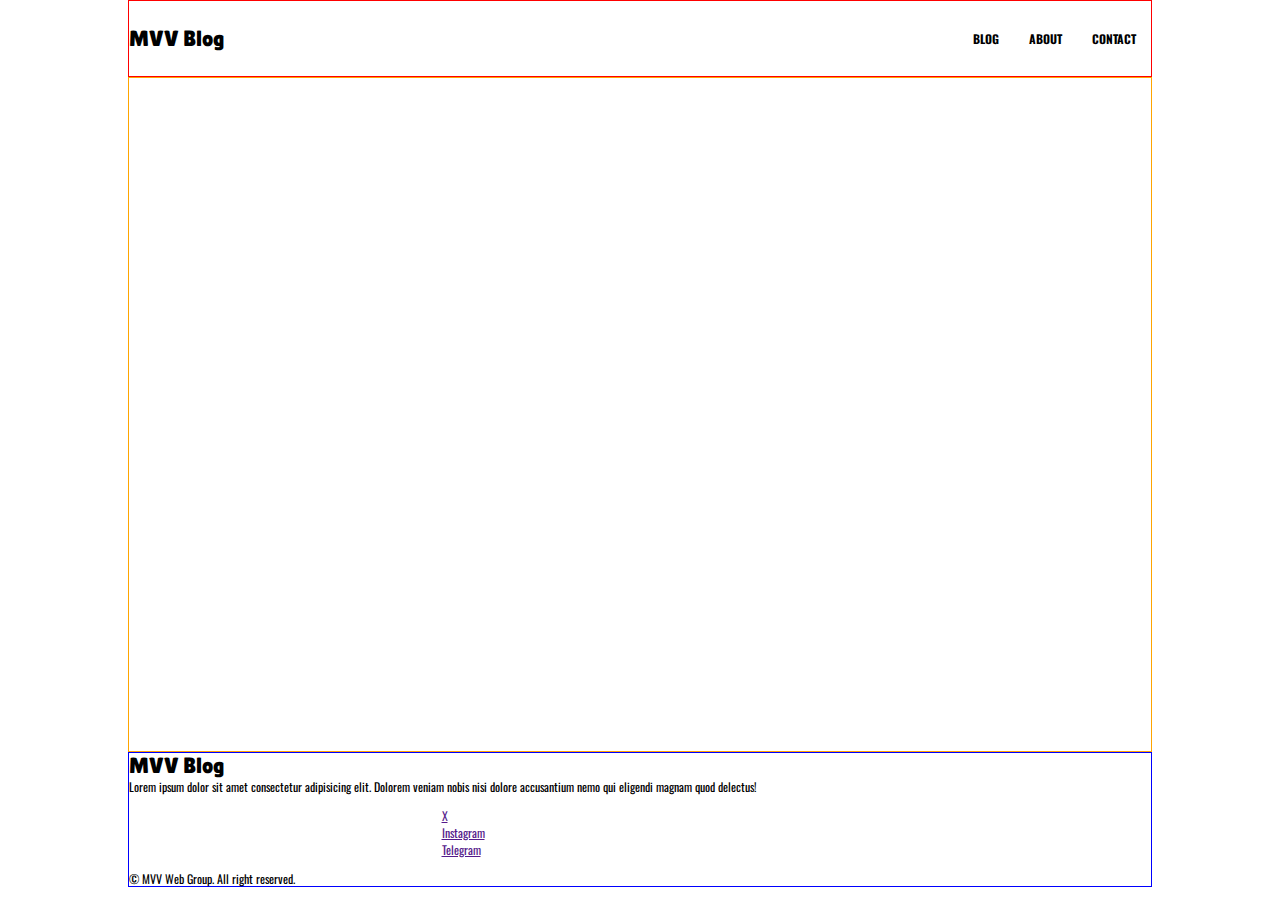
<file: index.html>
<!DOCTYPE html>
<html lang="ua">

<head>
    <meta charset="UTF-8">
    <meta name="viewport" content="width=device-width, initial-scale=1.0">
    <link rel="preconnect" href="https://fonts.googleapis.com">
    <link rel="preconnect" href="https://fonts.gstatic.com" crossorigin>
    <link href="https://fonts.googleapis.com/css2?family=Oswald:wght@200..700&display=swap" rel="stylesheet">
    <link rel="preconnect" href="https://fonts.googleapis.com">
    <link rel="preconnect" href="https://fonts.gstatic.com" crossorigin>
    <link href="https://fonts.googleapis.com/css2?family=Lilita+One&display=swap" rel="stylesheet">
    <title>MVV Blog</title>
    <link rel="stylesheet" href="./css/style.css">
    <!-- favicon -->
    <link rel="apple-touch-icon" sizes="180x180" href="./img/favicon/apple-touch-icon.png">
    <link rel="icon" type="image/png" sizes="32x32" href="./img/favicon/favicon-32x32.png">
    <link rel="icon" type="image/png" sizes="16x16" href="./img/favicon/favicon-32x32.png">
    <link rel="manifest" href="./img/favicon/site.webmanifest">
</head>

<body>

    <header class="menu">
        <div class="container">
            <div class="menu__inner">
                <div class="logo">
                    <p>MVV Blog</p>
                </div>
                <ul class="nav">
                    <li><a href="#">Blog</a></li>
                    <li><a href="./about.html">About</a></li>
                    <li><a href="./contact.html">Contact</a></li>
                </ul>
            </div>
        </div>
    </header>

    <main class="wrapper">

    </main>

    <footer>
        <div class="footer">
            <div class="logo">
                <p>MVV Blog</p>
            </div>
            <div class="footer-text">
                <p>Lorem ipsum dolor sit amet consectetur adipisicing elit. Dolorem veniam nobis nisi dolore accusantium
                    nemo qui eligendi magnam quod delectus!</p>
            </div>
            <div class="links">
                <ul>
                    <li><a href="">X</a></li>
                    <li><a href="">Instagram</a></li>
                    <li><a href="">Telegram</a></li>
                </ul>
            </div>
<div class="copyright">
    <p>&copy; MVV Web Group. All right reserved.</p>
</div>

        </div>
    </footer>
</body>


</html>
</file>
<file: css/style.css>
:root {
    --black: #000000;
    --white: #ffffff;
    --prime: yellow;
}

*,
*:before,
*:after {
    box-sizing: inherit;
    font-family: 'Oswald', sans-serif;
}



html {
    box-sizing: border-box;
    font-size: 12px;
    height: 100%;
}

body,
p,
h1,
h2,
h3,
h4,
h5,
h6 {
    margin: 0;
    padding: 0;
}

ul,
li,
ol {
    list-style: none;
}

body {
    height: 100%;
}

.wrapper {
    min-height: 75vh;
    display: flex;
    flex-direction: column;
    margin: 0 auto;
    border: 1px solid orange;
    width: 1024px;
}



.container {
    width: 1024px;
    margin: 0 auto;
    border: 1px solid red;

}


.menu__inner {
    margin: 25px 0;
    display: flex;
    justify-content: space-between;
    align-items: center;
}

.nav {
    display: flex;
    padding: 0;
    margin: 0;
}

.nav li a {
    text-decoration: none;
    text-transform: uppercase;
    font-family: 'Oswald', sans-serif;
    color: var(--black);
    font-weight: 700;
    padding: 15px;
}

.nav li a:hover {
    background-color: var(--prime);
    color: var(--black);
    border-radius: 5px;
}

.logo p {
    font-family: 'Lilita One', sans-serif;
    font-size: 22px;
}

/* footer */

footer {
    height: 15vh;
    width: 1024px;
    border: 1px solid blue;
    margin: 0 auto;
    display: flex;
    align-items: center;
}

.links {
    display: flex;
    justify-content: center;
    align-items: center;
    padding: 0;
    margin: 0;
}
</file>
